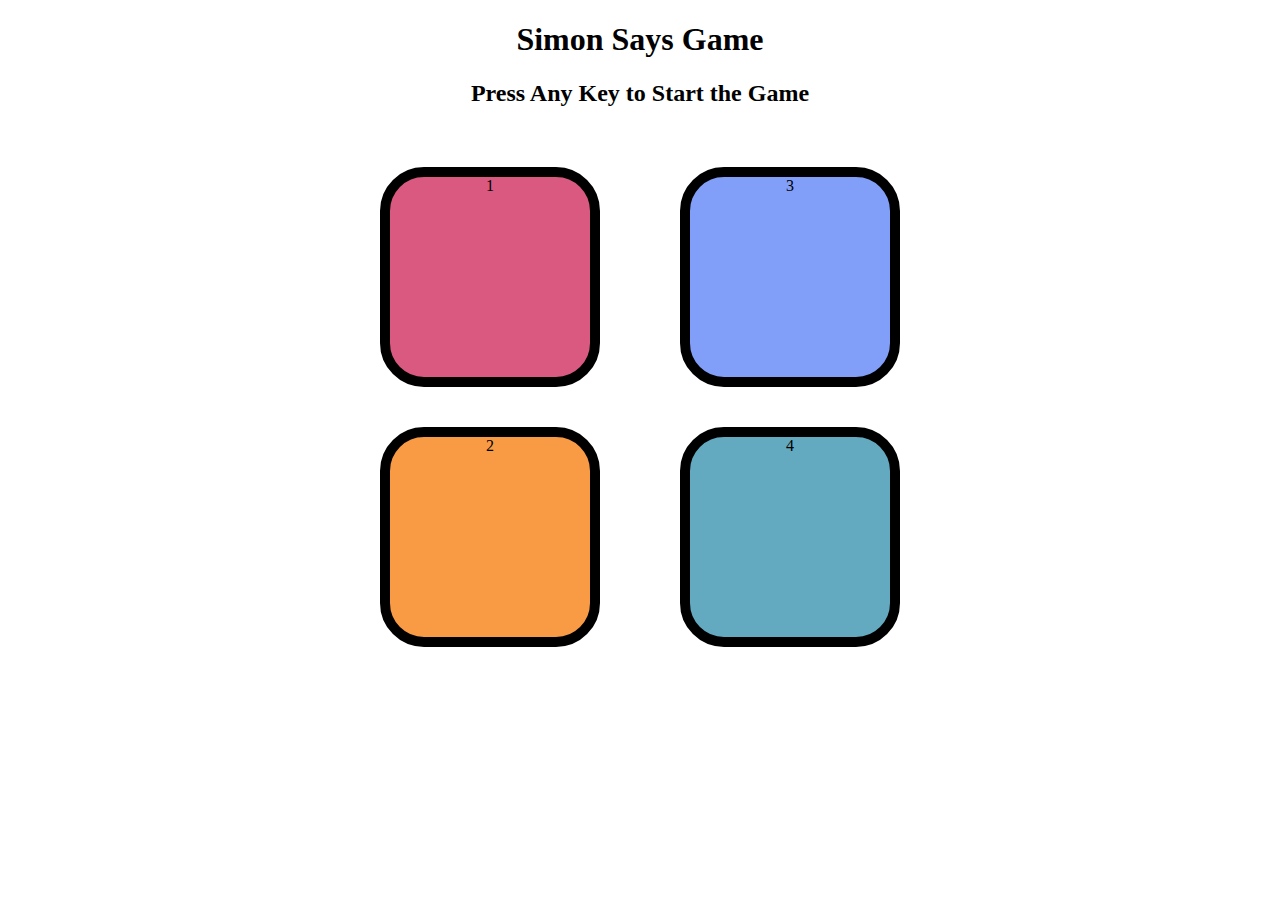
<file: index.html>
<!DOCTYPE html>
<html lang="en">
<head>
    <meta charset="UTF-8">
    <meta name="viewport" content="width=device-width, initial-scale=1.0">
    <title>Simon says Game</title>
    <link rel="stylesheet"href="style.css">
</head>
<body>
    <h1>Simon Says Game</h1>
    <h2>Press Any Key to Start the Game</h2>

    <div class="btn-container">
        <div class="line-one">
            <!-- id isliye de rahe hai ki har button apna color store karega ....isliye de rahe hai id har button se color nikal paaye-->
            <div class="btn red" type="button" id="red">1</div> 
            <div class="btn yellow" type="button" id="yellow">2</div>
        </div>
       <div class="line-two">
        <div class="btn green" type="button" id="green">3</div>
        <div class="btn purple" type="button" id="purple">4</div>
       </div>
        
    </div>

    <script src="script.js"></script> 
</body>
</html>
</file>
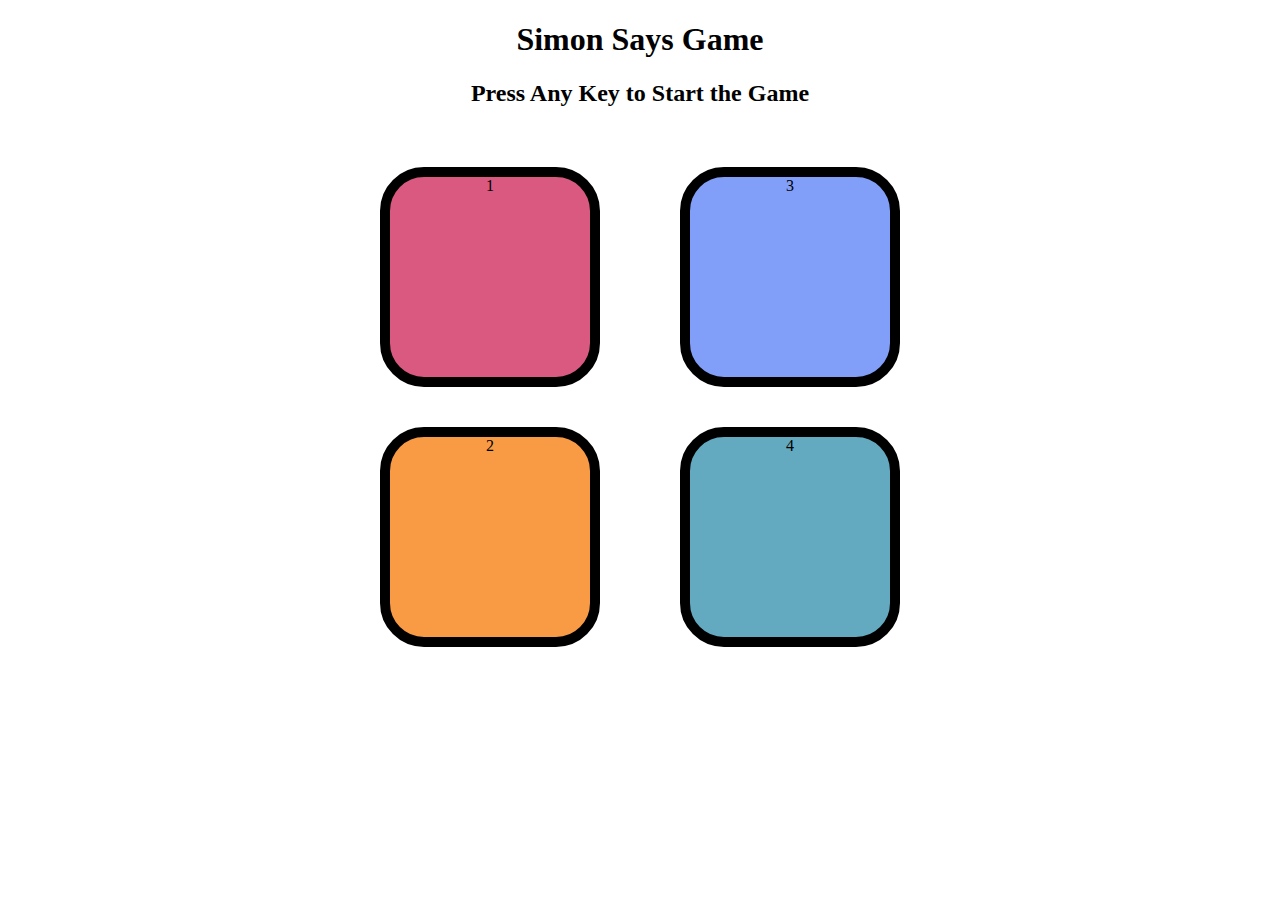
<file: simonsaysgame.html>
<!DOCTYPE html>
<html lang="en">
<head>
    <meta charset="UTF-8">
    <meta name="viewport" content="width=device-width, initial-scale=1.0">
    <title>Simon says Game</title>
    <link rel="stylesheet"href="simonsaysgame.css">
</head>
<body>
    <h1>Simon Says Game</h1>
    <h2>Press Any Key to Start the Game</h2>

    <div class="btn-container">
        <div class="line-one">
            <!-- id isliye de rahe hai ki har button apna color store karega ....isliye de rahe hai id har button se color nikal paaye-->
            <div class="btn red" type="button" id="red">1</div> 
            <div class="btn yellow" type="button" id="yellow">2</div>
        </div>
       <div class="line-two">
        <div class="btn green" type="button" id="green">3</div>
        <div class="btn purple" type="button" id="purple">4</div>
       </div>
        
    </div>

    <script src="simonsaysgame.js"></script> 
</body>
</html>
</file>
<file: style.css>
body{
    text-align: center;
 }
 .btn{
    height:200px;
    width: 200px;
    border-radius: 20%;
    border: 10px solid black;
    margin:2.5rem;
 }

 .btn-container{
    display:flex;
    justify-content: center ;

 }

 .yellow{
    background-color: #f99b45;
 }
 .red{
    background-color: #d95980;
 }
 .green{
    background-color:#819ff9 ;
 }
 .purple{
    background-color: #63aac0;
 }
 .flash{
    background-color: white;
 }

 .userflash {
    background-color: green;
 }
</file>
<file: simonsaysgame.css>
body{
    text-align: center;
 }
 .btn{
    height:200px;
    width: 200px;
    border-radius: 20%;
    border: 10px solid black;
    margin:2.5rem;
 }

 .btn-container{
    display:flex;
    justify-content: center ;

 }

 .yellow{
    background-color: #f99b45;
 }
 .red{
    background-color: #d95980;
 }
 .green{
    background-color:#819ff9 ;
 }
 .purple{
    background-color: #63aac0;
 }
 .flash{
    background-color: white;
 }

 .userflash {
    background-color: green;
 }
</file>
